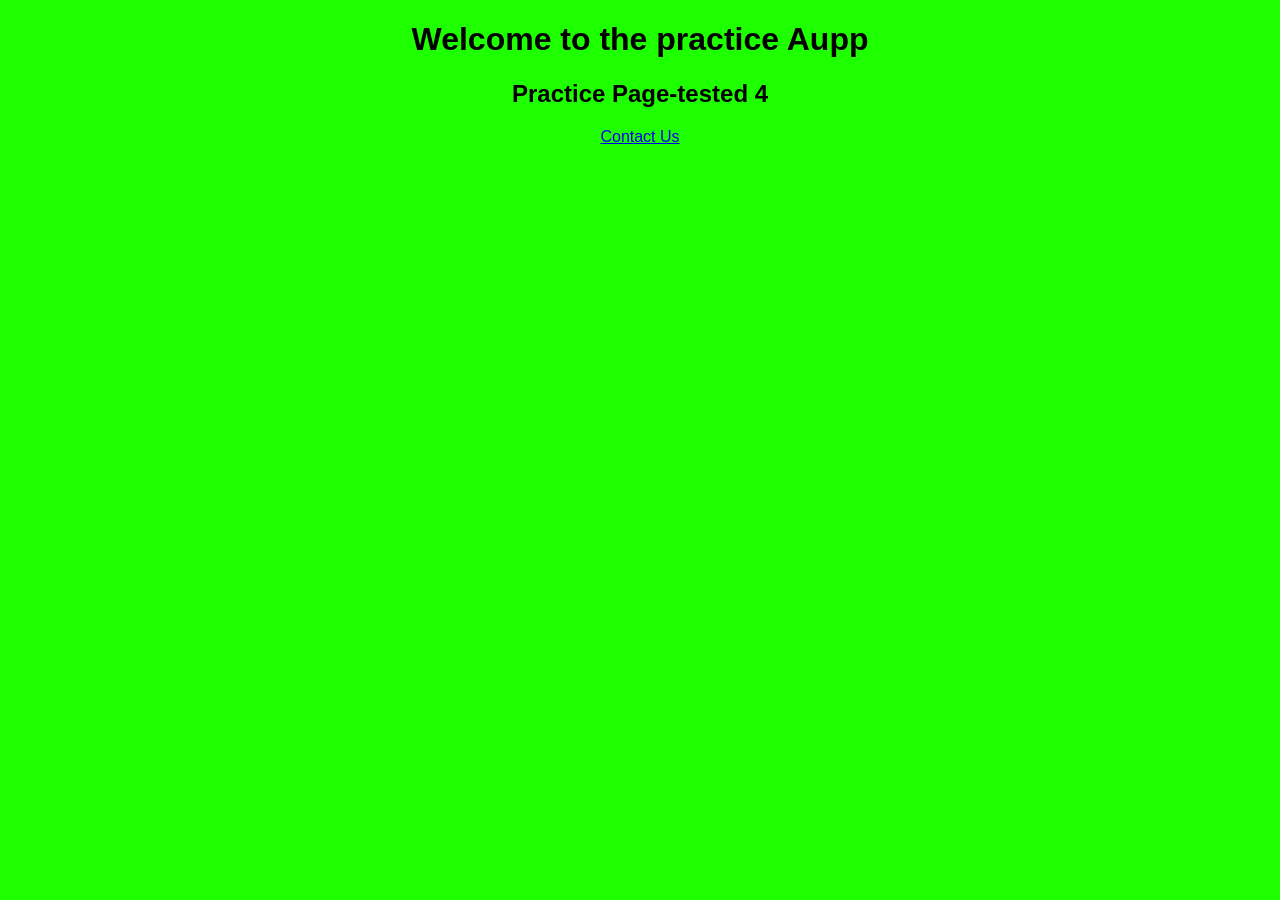
<file: index.html>
<!DOCTYPE html>
<html>
<head>
    <title>Aupp</title>
    <link rel="stylesheet" href="style.css">
</head>
<body>
    <h1>Welcome to the practice Aupp</h1>
    <h2>Practice Page-tested 4</h2>
    <a href="contact.html">Contact Us</a>
</body>
</html>
</file>
<file: style.css>
body {
    background-color: rgb(30, 255, 0);
    text-align: center;
    font-family: Arial;
}
</file>
